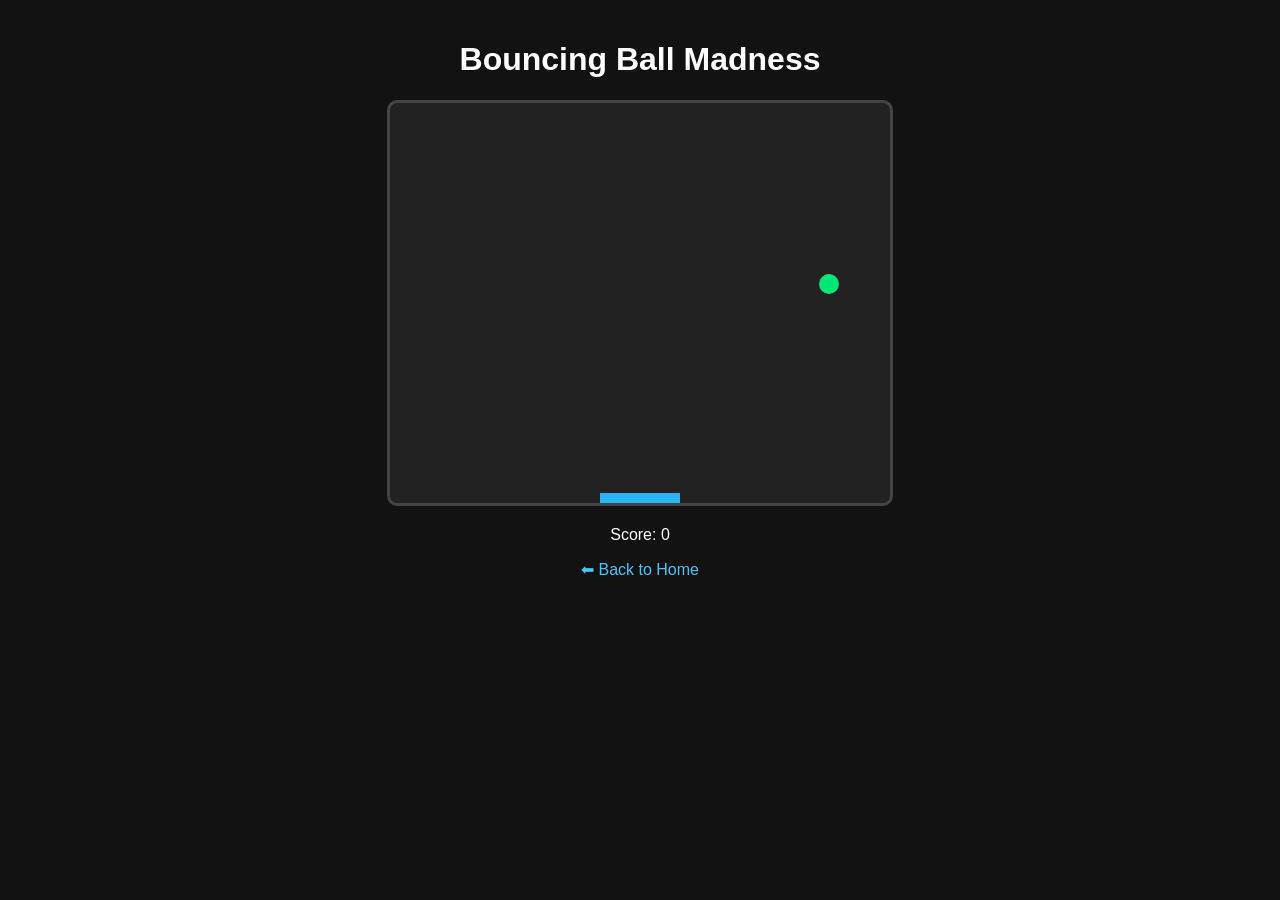
<file: games/Bouncing-balls/bb.html>
<!DOCTYPE html>
<html lang="en">
<head>
  <meta charset="UTF-8">
  <title>Bouncing Ball Madness | lessPlay!</title>
  <link rel="stylesheet" href="bb.css">
</head>
<body>
  <h1>Bouncing Ball Madness</h1>
  <canvas id="gameCanvas" width="500" height="400"></canvas>
  <p id="score">Score: 0</p>
  <a href="C:\Users\prajj\Desktop\PROJECT\LessPlay\index.html">⬅ Back to Home</a>
  <script src="bb.js"></script>
</body>
</html>
</file>
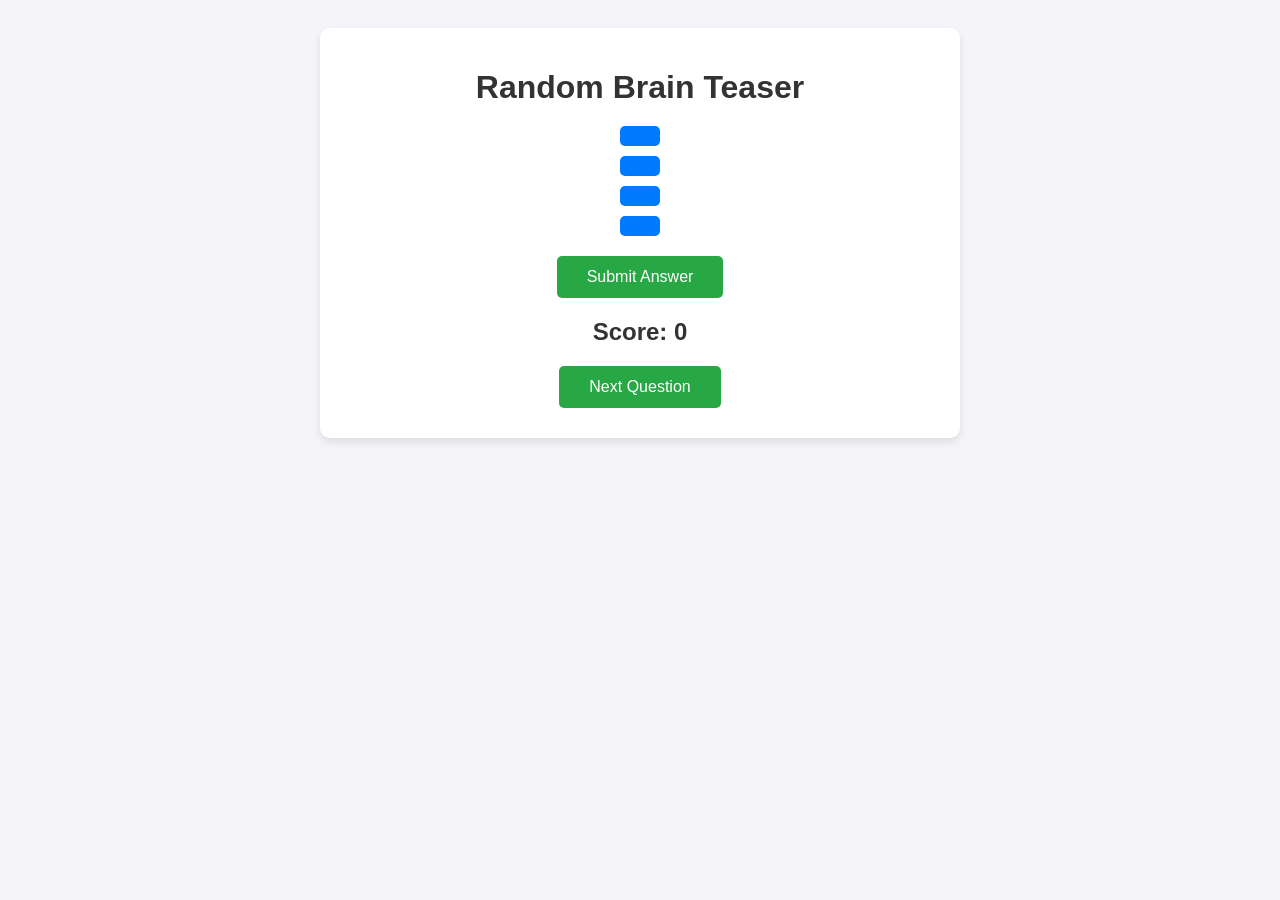
<file: games/Random-Brain-Teaser/bt.html>
<!DOCTYPE html>
<html lang="en">
<head>
    <meta charset="UTF-8">
    <meta name="viewport" content="width=device-width, initial-scale=1.0">
    <title>Random Brain Teaser Generator</title>
    <link rel="stylesheet" href="bt.css">
</head>
<body>
    <div class="container">
        <h1>Random Brain Teaser</h1>
        <div id="question"></div>
        <div id="options">
            <button class="option" id="option1"></button>
            <button class="option" id="option2"></button>
            <button class="option" id="option3"></button>
            <button class="option" id="option4"></button>
        </div>
        <button id="submitBtn">Submit Answer</button>
        <div id="feedback"></div>
        <div id="score">Score: 0</div>
        <button id="nextBtn">Next Question</button>
    </div>
    <script src="brain.js"></script>
</body>
</html>
</file>
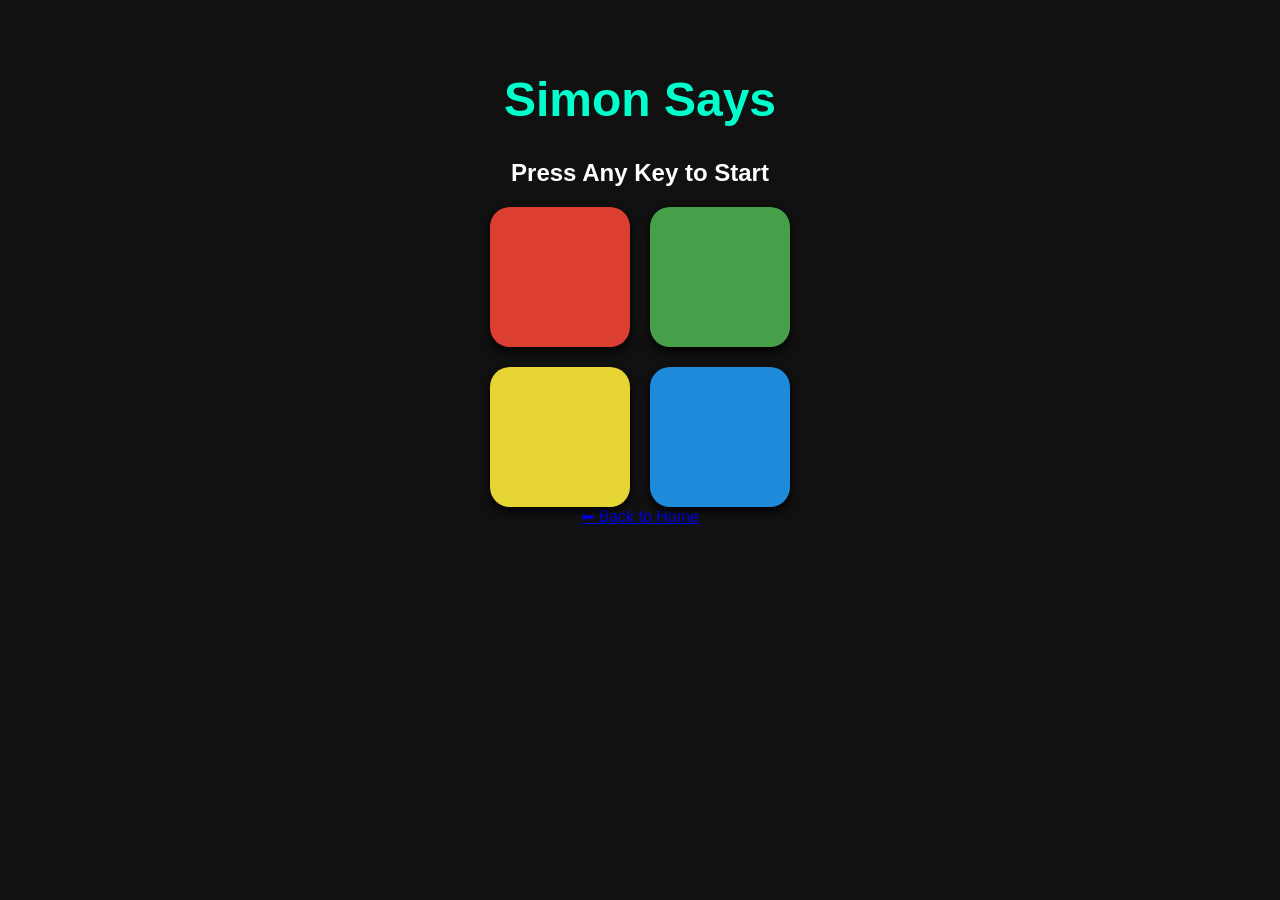
<file: games/Simon-Says/ss.html>
<!DOCTYPE html>
<html lang="en">
<head>
  <meta charset="UTF-8">
  <title>Simon Says | lessPlay!</title>
  <link rel="stylesheet" href="ss.css">
</head>
<body>
  <h1>Simon Says</h1>
  <h2 id="level-title">Press Any Key to Start</h2>
  <div class="container">
    <div class="btn red" id="red"></div>
    <div class="btn green" id="green"></div>
    <div class="btn yellow" id="yellow"></div>
    <div class="btn blue" id="blue"></div>
  </div>
  <a href="C:\Users\prajj\Desktop\PROJECT\LessPlay\index.html">⬅ Back to Home</a>
  <script src="ss.js"></script>
</body>
</html>
</file>
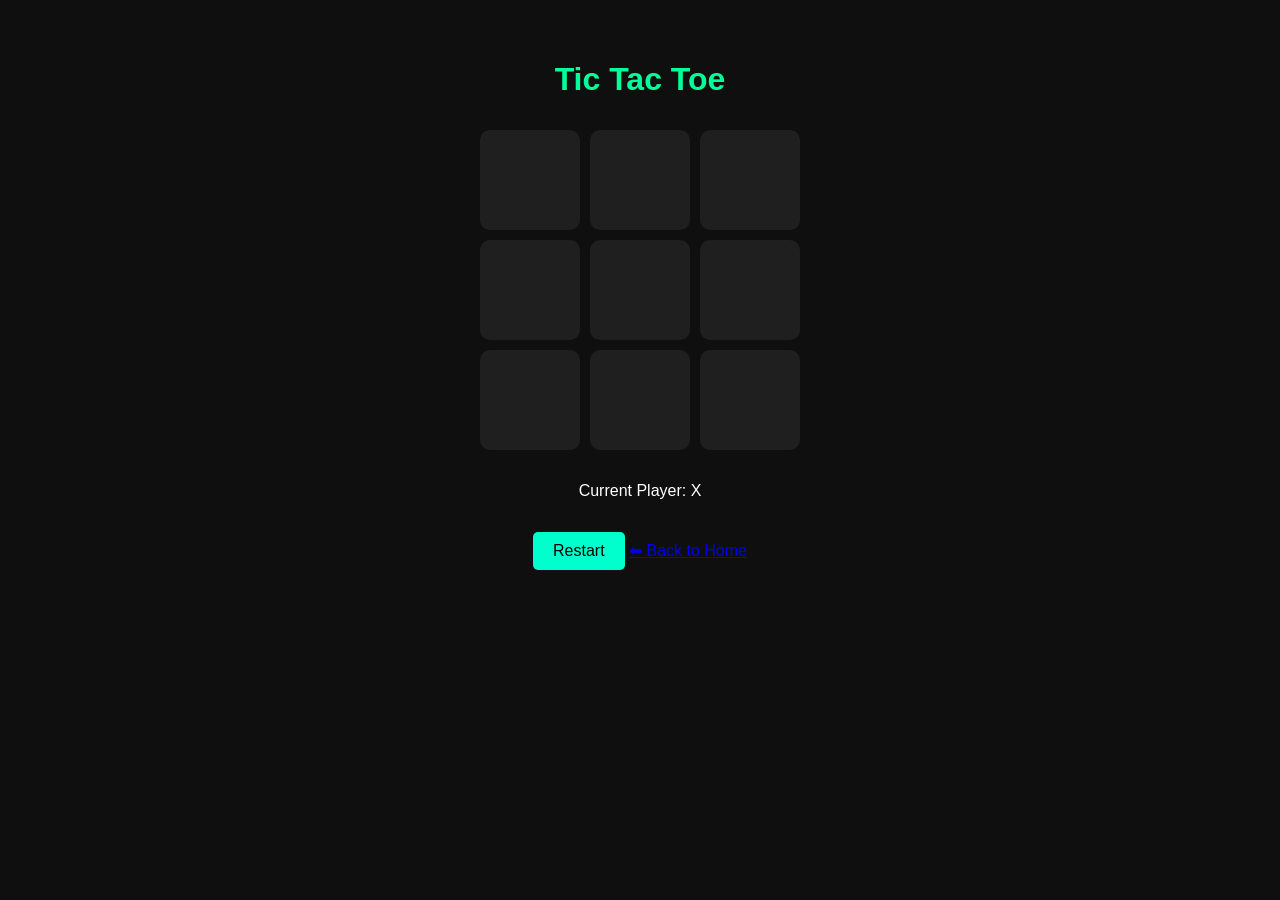
<file: games/Tic-Tac-Toe/ttc.html>
<!DOCTYPE html>
<html lang="en">
<head>
  <meta charset="UTF-8">
  <title>Tic Tac Toe | lessPlay!</title>
  <link rel="stylesheet" href="ttc.css">
</head>
<body>
  <div class="ttt-container">
    <h1>Tic Tac Toe</h1>
    <div id="board" class="board"></div>
    <p id="status"></p>
    <button onclick="restartGame()">Restart</button>
    <a href="C:\Users\prajj\Desktop\PROJECT\LessPlay\index.html">⬅ Back to Home</a>
  </div>

  <script src="ttc.js"></script>
</body>
</html>
</file>
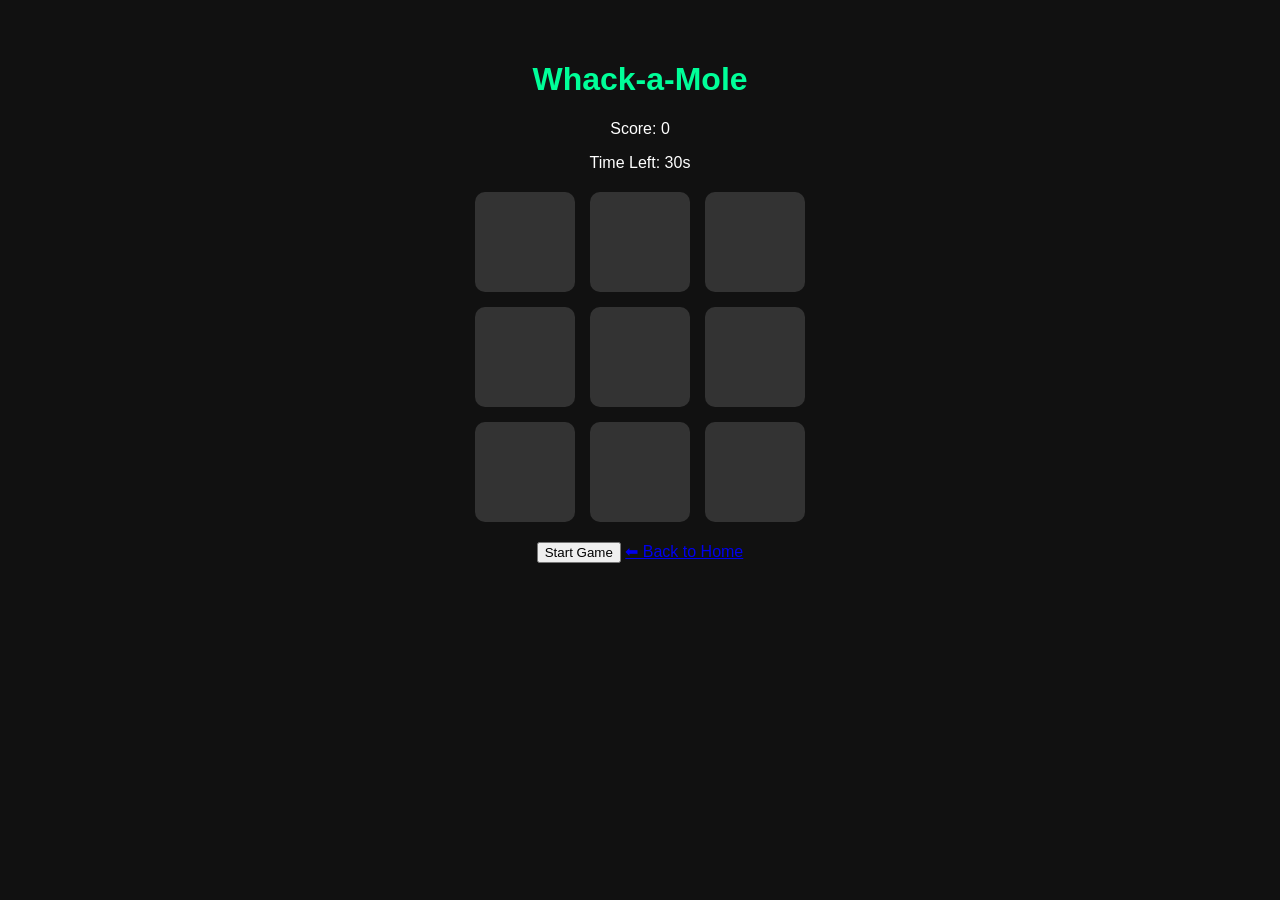
<file: games/Whack-a-mole/whack.html>
<!DOCTYPE html>
<html lang="en">
<head>
  <meta charset="UTF-8">
  <title>Whack-a-Mole | lessPlay!</title>
  <link rel="stylesheet" href="whack.css">
</head>
<body>
  <div class="game-container">
    <h1>Whack-a-Mole</h1>
    <p>Score: <span id="score">0</span></p>
    <p>Time Left: <span id="time">30</span>s</p>
    <div class="grid">
      <div class="hole" id="hole0"></div>
      <div class="hole" id="hole1"></div>
      <div class="hole" id="hole2"></div>
      <div class="hole" id="hole3"></div>
      <div class="hole" id="hole4"></div>
      <div class="hole" id="hole5"></div>
      <div class="hole" id="hole6"></div>
      <div class="hole" id="hole7"></div>
      <div class="hole" id="hole8"></div>
    </div>
    <button onclick="startGame()">Start Game</button>
    <a href="C:\Users\prajj\Desktop\PROJECT\LessPlay\index.html">⬅ Back to Home</a>
  </div>
  <script src="whack.js"></script>
</body>
</html>
</file>
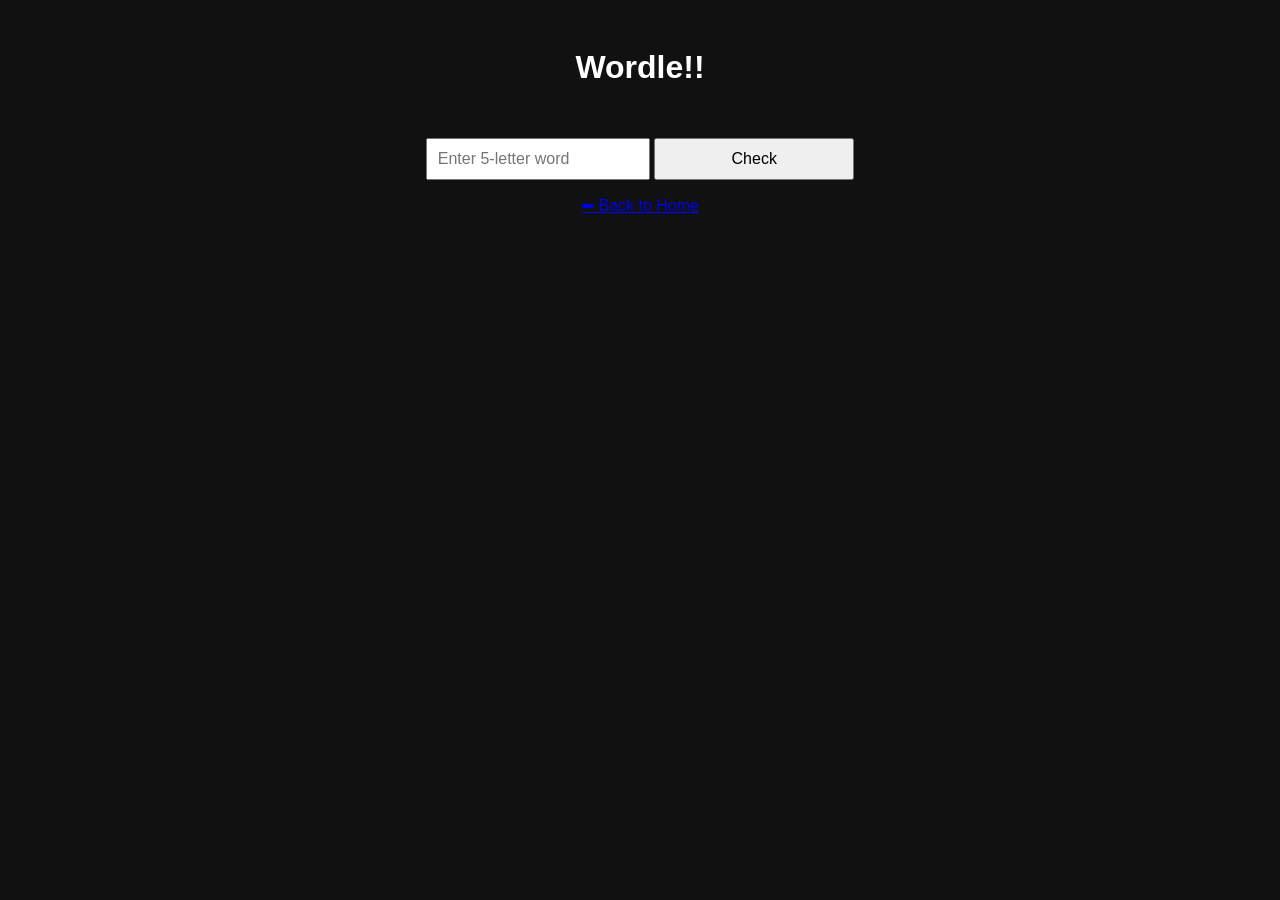
<file: games/wordle/wordle.html>
<!DOCTYPE html>
<html lang="en">
<head>
  <meta charset="UTF-8">
  <title>Wordle Clone | lessPlay!</title>
  <link rel="stylesheet" href="wordle.css">
</head>
<body>
  <div class="container">
    <h1>Wordle!!</h1>
    <div id="board"></div>
    <input type="text" id="guess-input" maxlength="5" placeholder="Enter 5-letter word">
    <button onclick="checkGuess()">Check</button>
    <p id="message"></p>
    <a href="C:\Users\prajj\Desktop\PROJECT\LessPlay\index.html">⬅ Back to Home</a>
  </div>
  <script src="wordle.js"></script>
</body>
</html>
</file>
<file: games/Bouncing-balls/bb.css>
body {
    background-color: #121212;
    color: white;
    text-align: center;
    font-family: 'Arial', sans-serif;
    margin: 0;
    padding: 20px;
  }
  
  canvas {
    background-color: #222;
    border: 3px solid #444;
    display: block;
    margin: 20px auto;
    border-radius: 10px;
  }
  
  a {
    color: #4fc3f7;
    text-decoration: none;
  }
  
  a:hover {
    text-decoration: underline;
  }
</file>
<file: games/Random-Brain-Teaser/bt.css>
body {
    font-family: Arial, sans-serif;
    background-color: #f4f4f9;
    color: #333;
    text-align: center;
    padding: 20px;
}

.container {
    max-width: 600px;
    margin: 0 auto;
    background-color: white;
    padding: 20px;
    border-radius: 10px;
    box-shadow: 0 4px 8px rgba(0, 0, 0, 0.1);
}

h1 {
    font-size: 2rem;
    margin-bottom: 20px;
}

#options {
    margin-bottom: 20px;
}

button {
    display: block;
    margin: 10px auto;
    padding: 10px 20px;
    font-size: 1rem;
    border: none;
    border-radius: 5px;
    background-color: #007BFF;
    color: white;
    cursor: pointer;
    transition: background-color 0.3s ease;
}

button:hover {
    background-color: #0056b3;
}

#submitBtn, #nextBtn {
    padding: 12px 30px;
    background-color: #28a745;
    margin-top: 20px;
    cursor: pointer;
}

#submitBtn:hover, #nextBtn:hover {
    background-color: #218838;
}

#feedback {
    margin-top: 20px;
    font-size: 1.2rem;
}

#score {
    margin-top: 10px;
    font-size: 1.5rem;
    font-weight: bold;
}
</file>
<file: games/Simon-Says/ss.css>
body {
    background-color: #111;
    color: white;
    text-align: center;
    font-family: sans-serif;
    padding-top: 2rem;
  }
  
  h1 {
    font-size: 3rem;
    color: #00ffcc;
  }
  
  h2 {
    margin: 20px;
  }
  
  .container {
    width: 300px;
    margin: auto;
    display: grid;
    grid-template-columns: repeat(2, 140px);
    gap: 20px;
  }
  
  .btn {
    height: 140px;
    width: 140px;
    border-radius: 20px;
    cursor: pointer;
    box-shadow: 0 4px 10px #000;
    opacity: 0.9;
    transition: 0.2s;
  }
  
  .red { background-color: #f44336; }
  .green { background-color: #4caf50; }
  .yellow { background-color: #ffeb3b; }
  .blue { background-color: #2196f3; }
  
  .pressed {
    box-shadow: 0 0 20px white;
    transform: scale(0.98);
    opacity: 0.5;
  }
</file>
<file: games/Tic-Tac-Toe/ttc.css>
body {
    background: #0f0f0f;
    color: #fff;
    font-family: Arial, sans-serif;
    text-align: center;
    padding: 2rem;
  }
  
  h1 {
    color: #00ff99;
  }
  
  .board {
    display: grid;
    grid-template-columns: repeat(3, 100px);
    grid-gap: 10px;
    justify-content: center;
    margin: 2rem auto;
  }
  
  .cell {
    width: 100px;
    height: 100px;
    background-color: #1f1f1f;
    color: #00ffcc;
    font-size: 2.5rem;
    display: flex;
    align-items: center;
    justify-content: center;
    cursor: pointer;
    border-radius: 10px;
    transition: background-color 0.2s ease;
  }
  
  .cell:hover {
    background-color: #333;
  }
  
  button {
    padding: 10px 20px;
    margin-top: 1rem;
    font-size: 1rem;
    border: none;
    background-color: #00ffcc;
    color: #000;
    border-radius: 5px;
    cursor: pointer;
  }
</file>
<file: games/Whack-a-mole/whack.css>
body {
    background-color: #111;
    color: white;
    text-align: center;
    font-family: 'Segoe UI', sans-serif;
    padding: 2rem;
  }
  
  h1 {
    color: #00ff99;
  }
  
  .game-container {
    max-width: 400px;
    margin: auto;
  }
  
  .grid {
    display: grid;
    grid-template-columns: repeat(3, 100px);
    gap: 15px;
    justify-content: center;
    margin: 20px 0;
  }
  
  .hole {
    width: 100px;
    height: 100px;
    background: #333;
    border-radius: 10px;
    position: relative;
    cursor: pointer;
  }
  
  .mole {
    background-image: url('[data-uri]');
    background-size: cover;
    position: absolute;
    top: 10px;
    left: 10px;
    width: 80px;
    height: 80px;
    transition: all 0.2s ease;
  }
</file>
<file: games/wordle/wordle.css>
body {
    background: #111;
    color: white;
    font-family: Arial, sans-serif;
    text-align: center;
  }
  
  .container {
    padding: 20px;
  }
  
  #board {
    display: grid;
    grid-template-columns: repeat(5, 60px);
    gap: 10px;
    justify-content: center;
    margin: 20px 0;
  }
  
  .tile {
    width: 60px;
    height: 60px;
    border: 2px solid #444;
    display: flex;
    align-items: center;
    justify-content: center;
    font-size: 24px;
    text-transform: uppercase;
    font-weight: bold;
    background-color: #222;
    color: white;
  }
  
  .correct {
    background-color: #6aaa64;
  }
  
  .present {
    background-color: #c9b458;
  }
  
  .absent {
    background-color: #3a3a3c;
  }
  
  input, button {
    padding: 10px;
    margin-top: 10px;
    font-size: 16px;
    width: 200px;
  }
</file>
